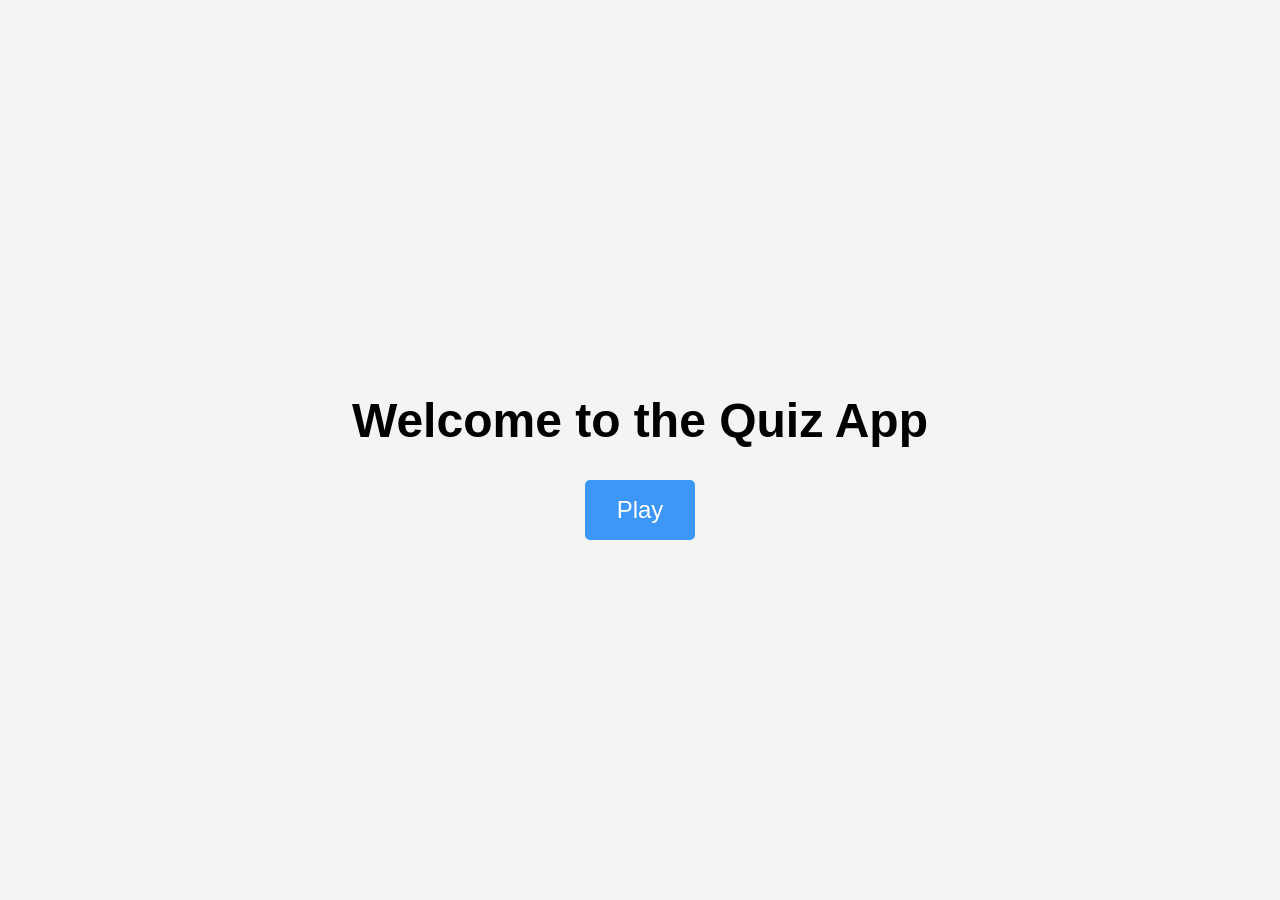
<file: index.html>
<!DOCTYPE html>
<html lang="en">
<head>
    <meta charset="UTF-8">
    <meta name="viewport" content="width=device-width, initial-scale=1.0">
    <title>Quiz App</title>
    <link rel="stylesheet" href="styles.css">
</head>
<body>
    <div class="container">
        <h1>Welcome to the Quiz App</h1>
        <a href="game.html" class="btn">Play</a>
    </div>
</body>
</html>
</file>
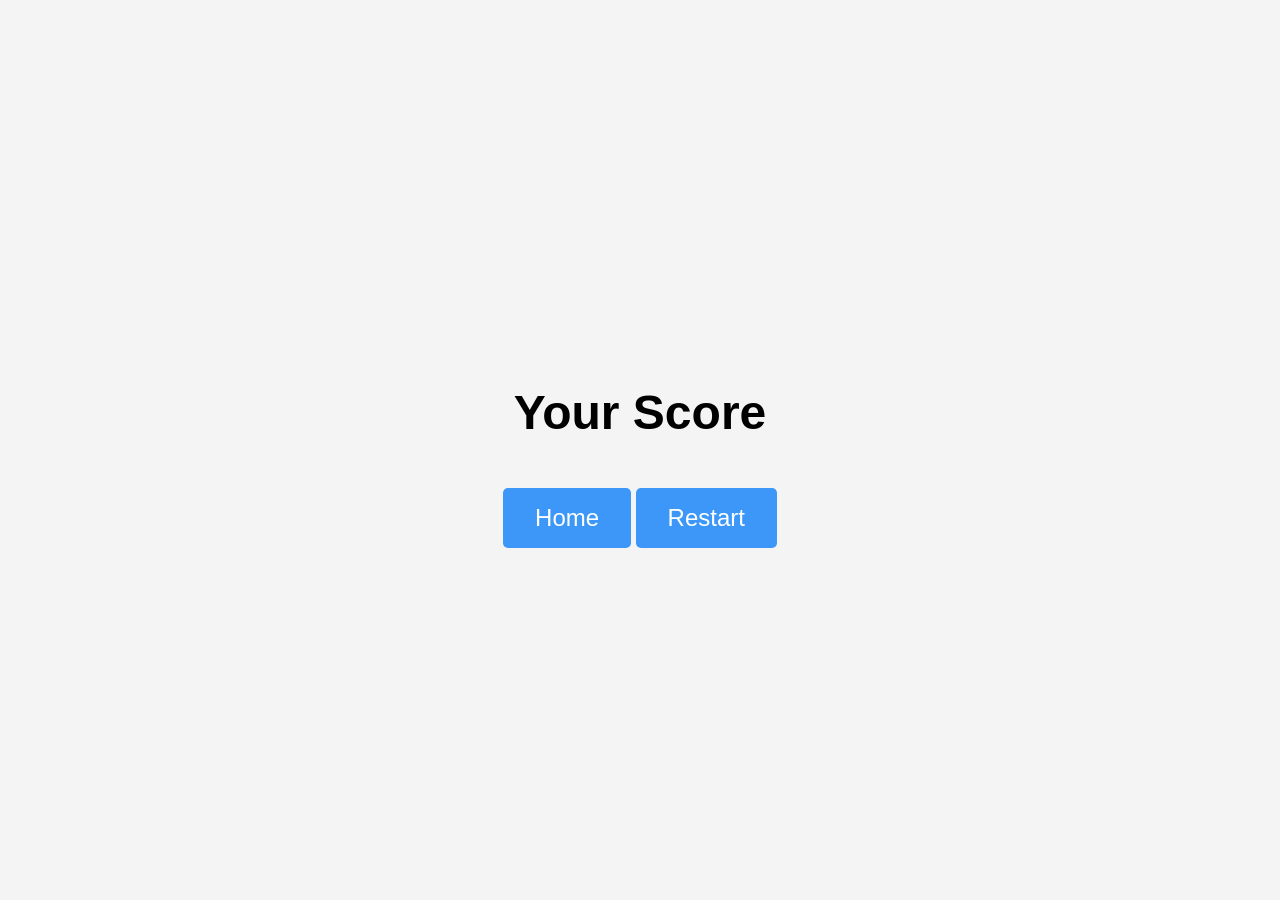
<file: end.html>
<!DOCTYPE html>
<html lang="en">
<head>
    <meta charset="UTF-8">
    <meta name="viewport" content="width=device-width, initial-scale=1.0">
    <title>Quiz End</title>
    <link rel="stylesheet" href="styles.css">
</head>
<body>
    <div class="container">
        <h1>Your Score</h1>
        <p id="final-score">0</p>
        <a href="index.html" class="btn">Home</a>
        <a href="game.html" class="btn">Restart</a>
    </div>
    <script src="end.js"></script>
</body>
</html>
</file>
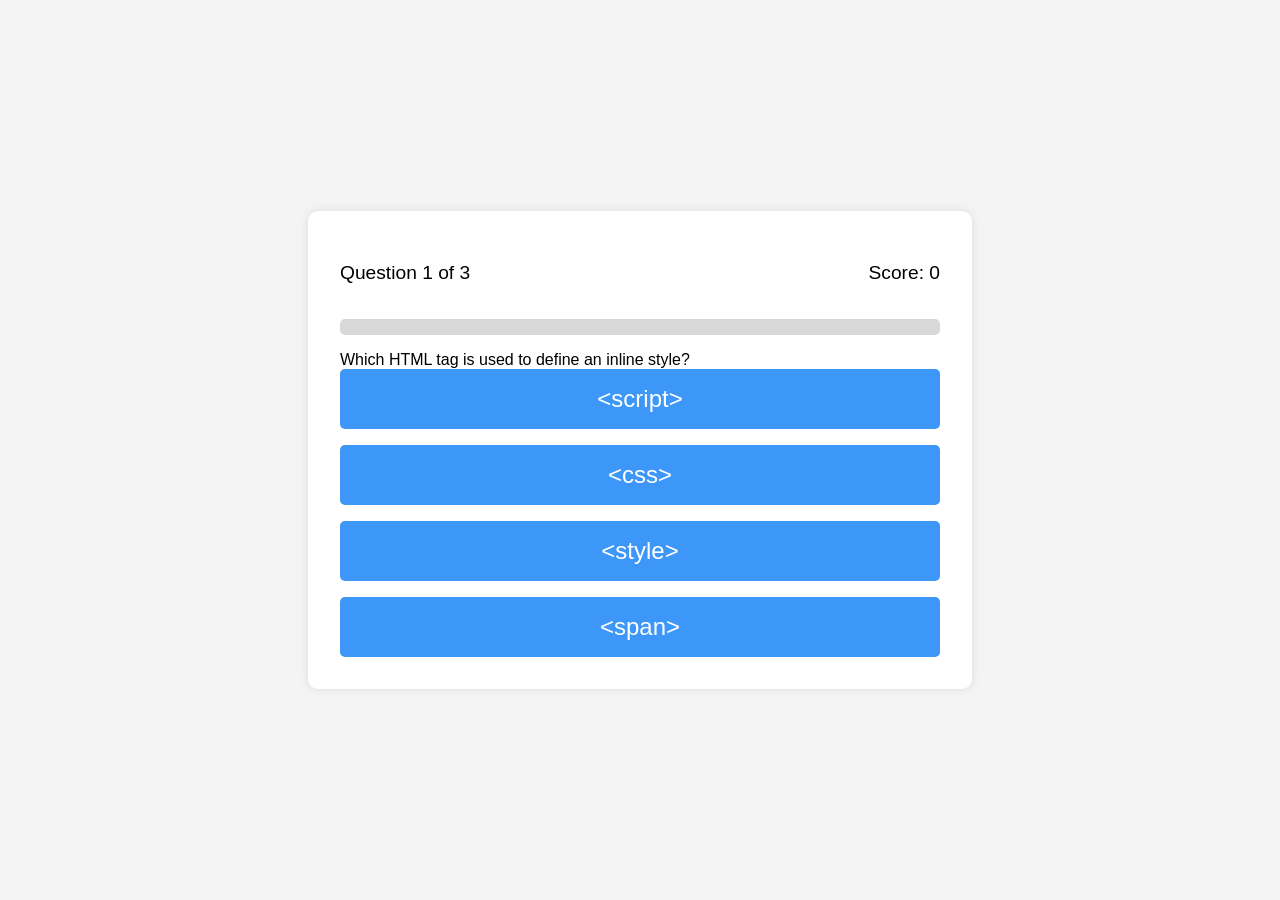
<file: game.html>
<!DOCTYPE html>
<html lang="en">
<head>
    <meta charset="UTF-8">
    <meta name="viewport" content="width=device-width, initial-scale=1.0">
    <title>Quiz Game</title>
    <link rel="stylesheet" href="styles.css">
</head>
<body>
    <div class="game-container">
        <div class="hud">
            <div class="hud-item">
                <p id="progress">Question 1 of 3</p>
            </div>
            <div class="hud-item">
                <p id="score">Score: 0</p>
            </div>
        </div>
        <div class="progress-bar">
            <div id="progress-bar-full"></div>
        </div>
        <div id="question-container">
            <div id="question">Question text</div>
            <div id="answer-buttons" class="btn-container">
            </div>
        </div>
    </div>
    <script src="game.js"></script>
</body>
</html>
</file>
<file: styles.css>
body {
    font-family: Arial, sans-serif;
    background-color: #f4f4f4;
    display: flex;
    justify-content: center;
    align-items: center;
    height: 100vh;
    margin: 0;
}

.container {
    text-align: center;
}

h1 {
    font-size: 3rem;
    margin-bottom: 2rem;
}

.btn {
    display: inline-block;
    padding: 1rem 2rem;
    font-size: 1.5rem;
    color: #fff;
    background-color: #3c97f8;
    border: none;
    border-radius: 5px;
    text-decoration: none;
    transition: background-color 0.3s;
}

.btn:hover {
    background-color: #0056b3;
}

.game-container {
    width: 100%;
    max-width: 600px;
    margin: 0 auto;
    padding: 2rem;
    background-color: #fff;
    border-radius: 10px;
    box-shadow: 0 0 10px rgba(0, 0, 0, 0.1);
}

.hide {
    display: none;
}

.btn-container {
    display: flex;
    flex-direction: column;
    gap: 1rem;
}

.btn:hover {
    cursor: pointer;
    background-color: #0056b3;
}

.correct {
    background-color: #28a745 !important;
}

.incorrect {
    background-color: #dc3545 !important;
}

.hud {
    display: flex;
    justify-content: space-between;
    margin-bottom: 1rem;
}

.hud-item {
    font-size: 1.2rem;
}

.progress-bar {
    background-color: #d8d8d8;
    border-radius: 5px;
    overflow: hidden;
    margin-bottom: 1rem;
}

#progress-bar-full {
    height: 1rem;
    background-color: #007bff;
    width: 0;
}

#final-score {
    font-size: 3rem;
    margin-bottom: 2rem;
}
</file>
